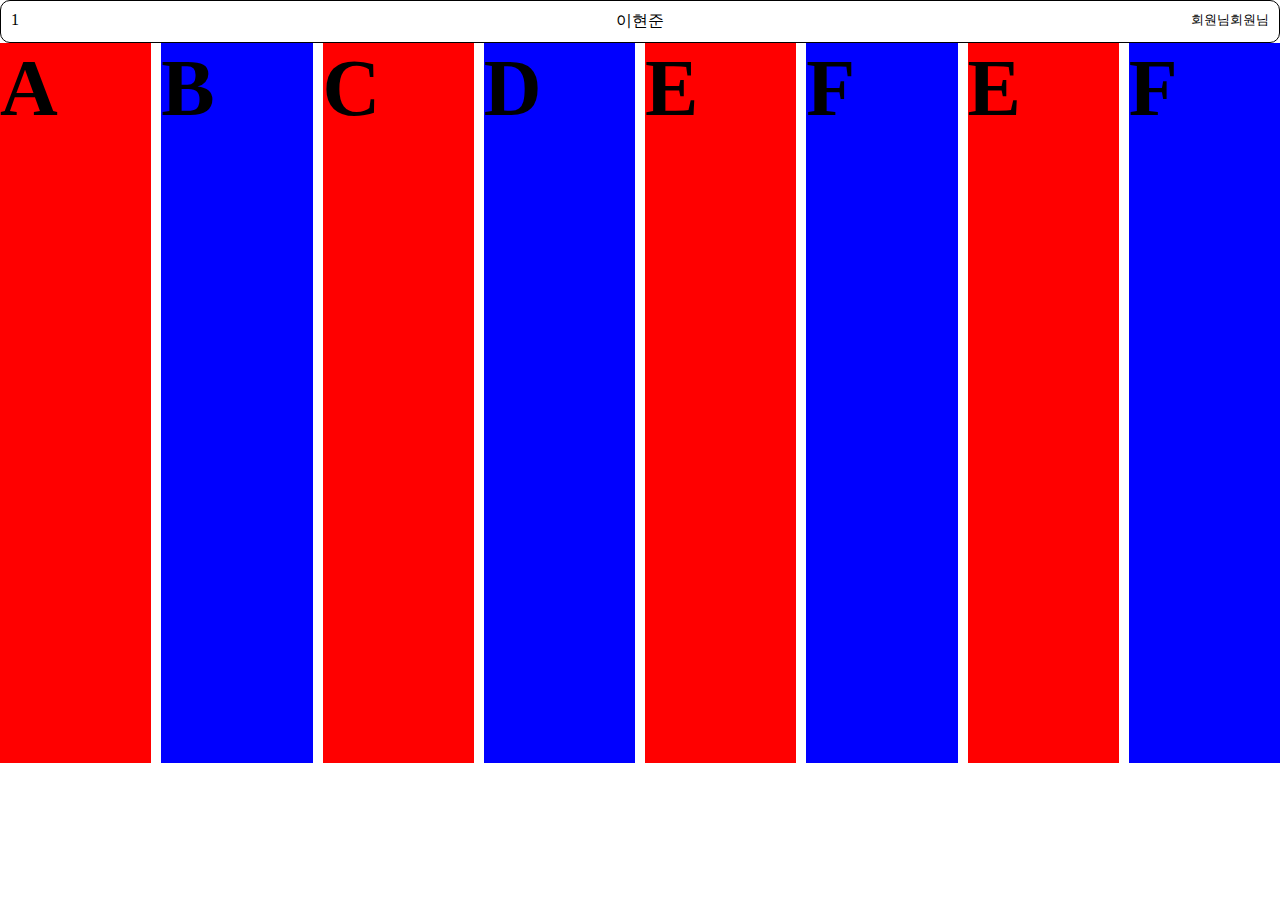
<file: 0804/index.html>
<!DOCTYPE html>
<html lang="ko">
  <head>
    <meta charset="UTF-8" />
    <meta name="viewport" content="width=device-width, initial-scale=1.0" />
    <title>Document</title>
    <style>
      * {
        margin: 0;
        padding: 0;
      }
      .card {
        border: 1px black solid;
        padding: 10px;
        border-radius: 10px;
      }
      .card-header {
        display: flex;
      }
      .flex-box {
        display: flex;
        width: 100dvw;
        height: 80dvh;
        box-sizing: border-box;
        flex-direction: row;
        gap: 10px;
        justify-content: center;
        flex-wrap: wrap;
      }

      .flex-item {
        /* width: 100px; */
        /* height: 100px; */
        width: 100px;
        font-size: 40px;
        flex: 1;
      }

      .red {
        background-color: red;
        /* flex-grow: 1; */
      }
      .blue {
        background-color: blue;
        /* height: 200px; */
      }
    </style>
  </head>
  <body>
    <div class="card">
      <div class="card-header">
        <div style="flex: 1"><span>1</span></div>
        <p>이현준</p>
        <div style="flex: 1; display: flex; justify-content: flex-end">
          <small>회원님</small>
          <small>회원님</small>
        </div>
      </div>
    </div>
    <div class="flex-box">
      <div class="red flex-item"><h1>A</h1></div>
      <div class="blue flex-item"><h1>B</h1></div>
      <div class="red flex-item"><h1>C</h1></div>
      <div class="blue flex-item"><h1>D</h1></div>
      <div class="red flex-item"><h1>E</h1></div>
      <div class="blue flex-item"><h1>F</h1></div>
      <div class="red flex-item"><h1>E</h1></div>
      <div class="blue flex-item"><h1>F</h1></div>
    </div>
  </body>
</html>
</file>
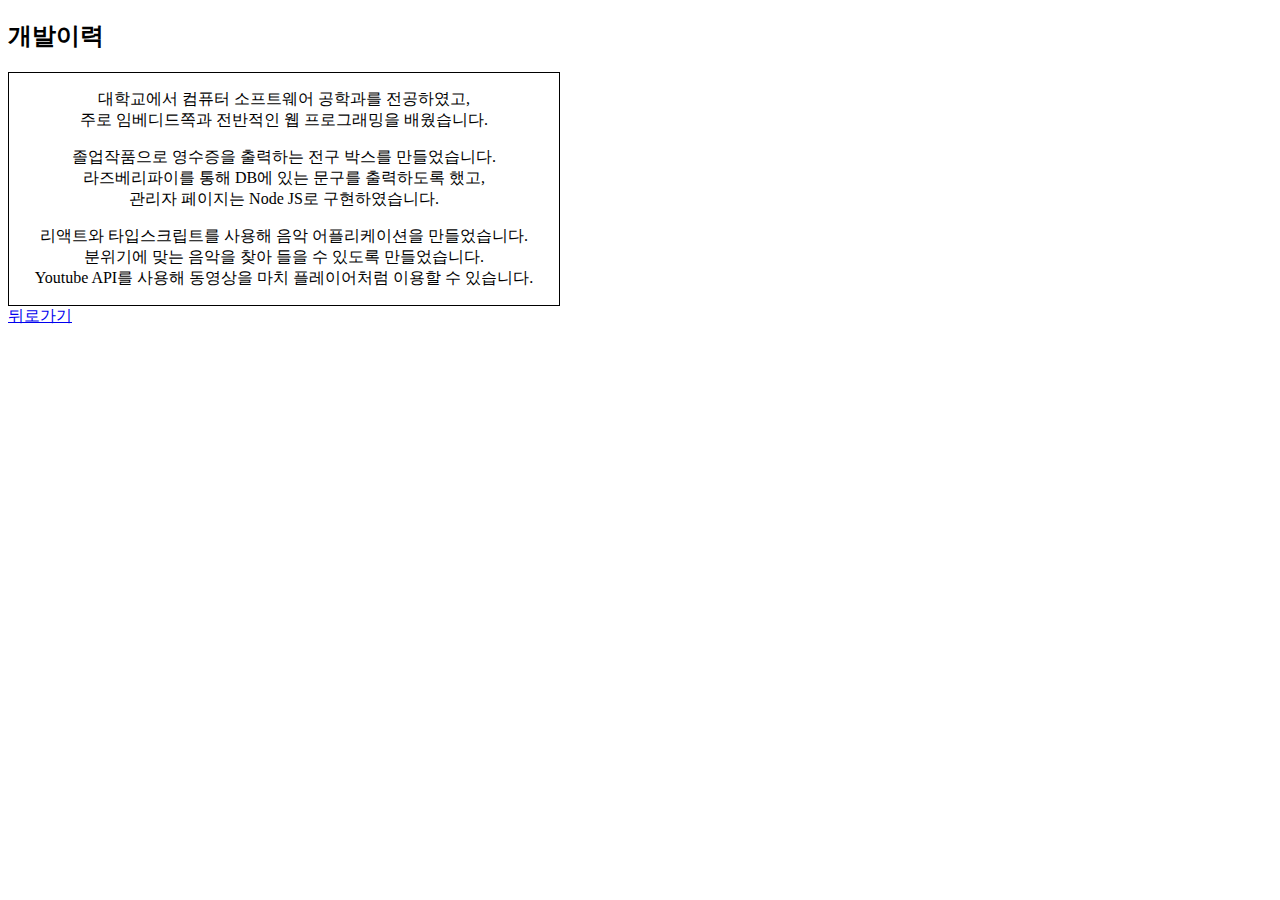
<file: history.html>
<!DOCTYPE html>
<html lang="ko">
  <head>
    <meta charset="UTF-8" />
    <meta name="viewport" content="width=device-width, initial-scale=1.0" />
    <title>개발이력</title>
  </head>
  <body>
    <header>
      <h2>개발이력</h2>
    </header>
    <div style="border: 1px black solid; width: 550px; text-align: center">
      <p>
        대학교에서 컴퓨터 소프트웨어 공학과를 전공하였고, <br />
        주로 임베디드쪽과 전반적인 웹 프로그래밍을 배웠습니다.
      </p>
      <p>
        졸업작품으로 영수증을 출력하는 전구 박스를 만들었습니다. <br />
        라즈베리파이를 통해 DB에 있는 문구를 출력하도록 했고, <br />
        관리자 페이지는 Node JS로 구현하였습니다.
      </p>
      <p>
        리액트와 타입스크립트를 사용해 음악 어플리케이션을 만들었습니다. <br />
        분위기에 맞는 음악을 찾아 들을 수 있도록 만들었습니다. <br />
        Youtube API를 사용해 동영상을 마치 플레이어처럼 이용할 수 있습니다.
        <br />
      </p>
    </div>
    <footer>
      <a href="./index.html">뒤로가기</a>
    </footer>
  </body>
</html>
</file>
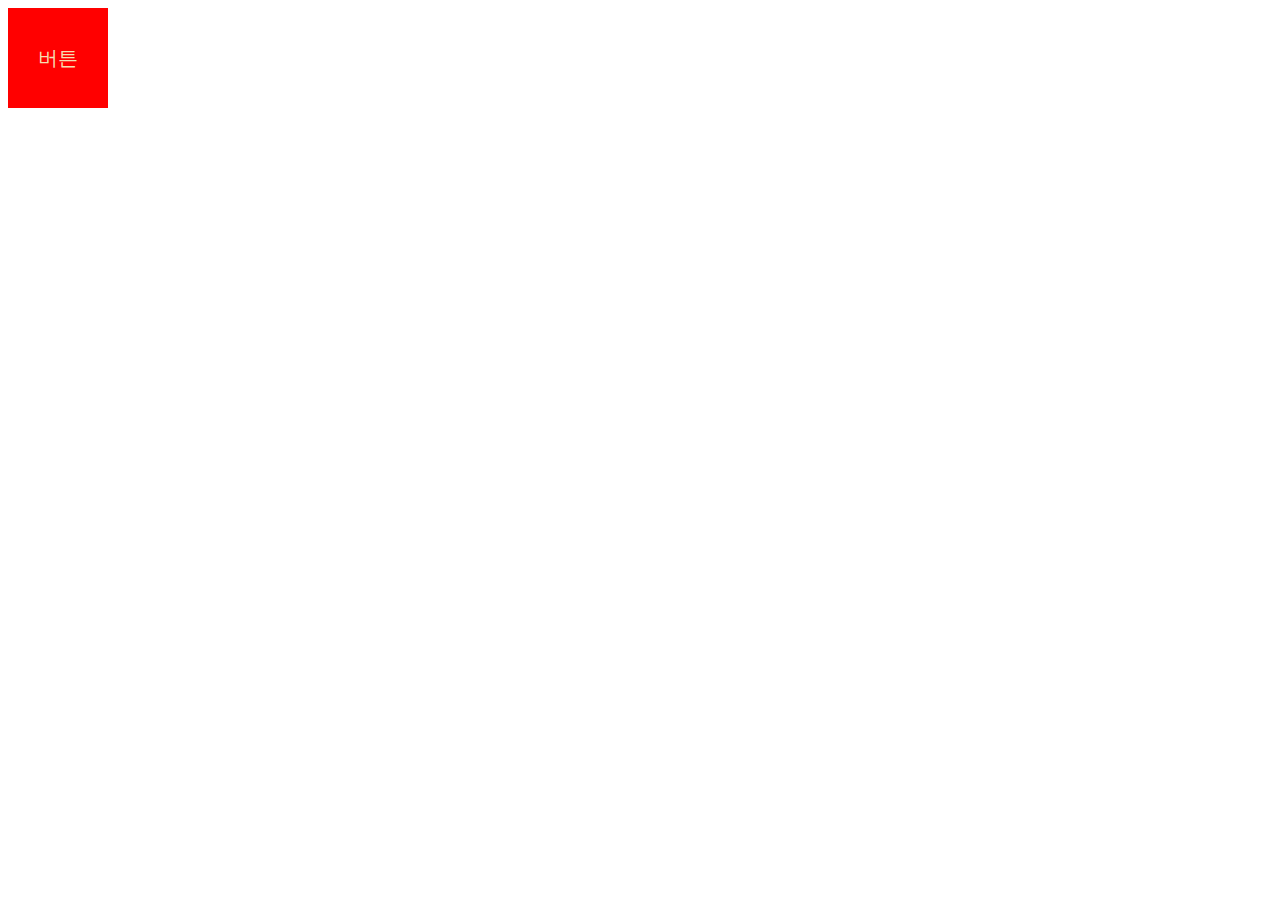
<file: 0804/animation.html>
<!DOCTYPE html>
<html lang="en">
  <head>
    <meta charset="UTF-8" />
    <meta name="viewport" content="width=device-width, initial-scale=1.0" />
    <title>Document</title>
    <style>
      button {
        width: 100px;
        height: 100px;
        border: none;
        outline: none;
        background-color: red;
        color: wheat;
        font-size: 20px;
      }
      button:hover {
        animation: animate-test 3s linear;
      }
      @keyframes animate-test {
        0% {
          /* background-color: red; */
          transform: rotate(0deg);
        }
        /* 25% {
          background-color: blue;
        }
        75% {
          background-color: green;
        } */
        100% {
          /* background-color: black; */
          transform: rotate(360deg);
        }
      }
    </style>
  </head>
  <body>
    <button>버튼</button>
  </body>
</html>
</file>
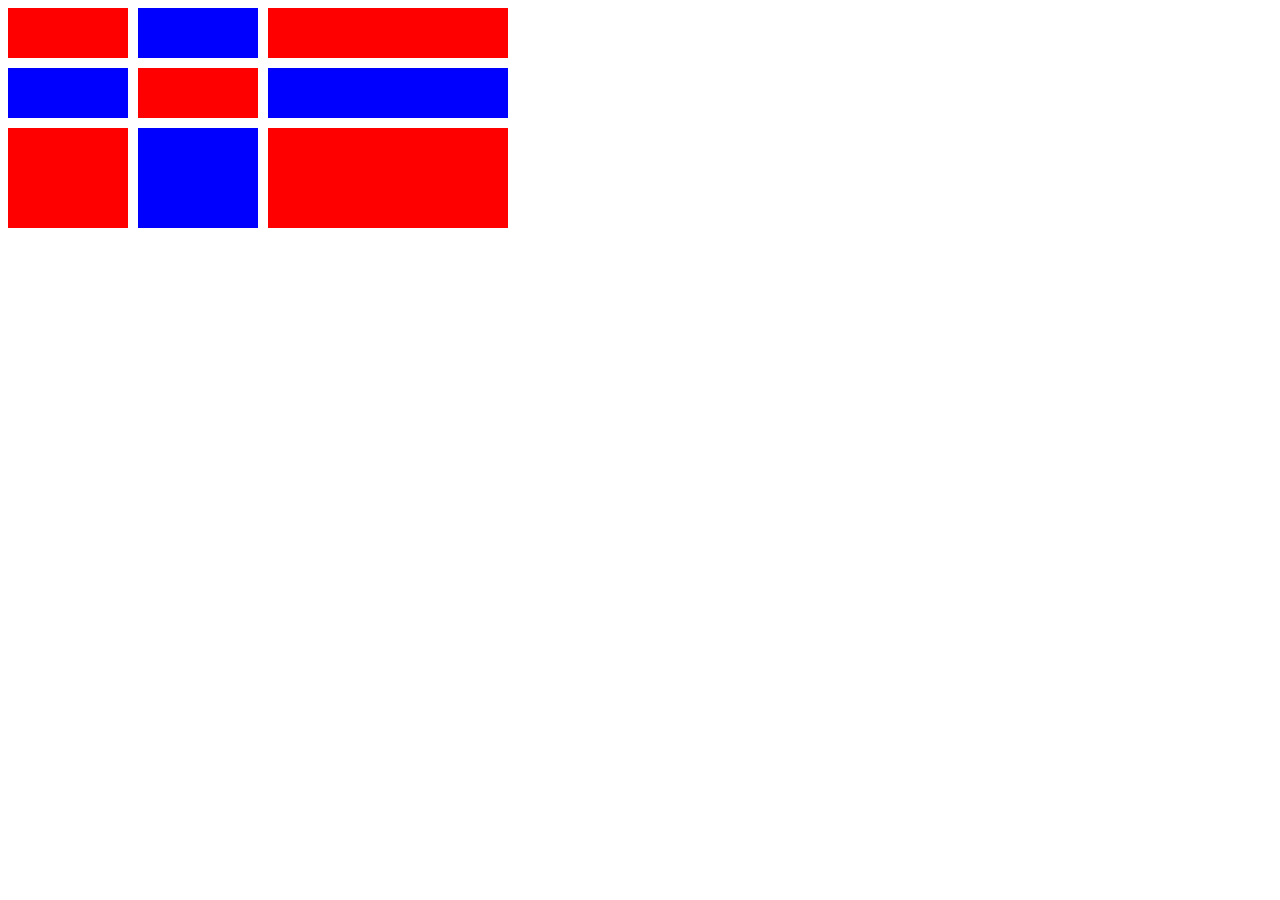
<file: 0804/grid.html>
<!DOCTYPE html>
<html lang="en">
  <head>
    <meta charset="UTF-8" />
    <meta name="viewport" content="width=device-width, initial-scale=1.0" />
    <title>grid</title>
    <style>
      .grid-box {
        display: grid;
        width: 500px;
        height: 500px;
        gap: 10px;
        grid-template-columns: repeat(2, 1fr) 2fr;
        grid-template-rows: repeat(2, 50px);
        grid-auto-rows: 100px;
      }

      .grid-box > div:nth-child(even) {
        background-color: blue;
      }
      .grid-box > div:nth-child(odd) {
        background-color: red;
      }
    </style>
  </head>
  <body>
    <div class="grid-box">
      <div></div>
      <div></div>
      <div></div>
      <div></div>
      <div></div>
      <div></div>
      <div></div>
      <div></div>
      <div></div>
    </div>
  </body>
</html>
</file>
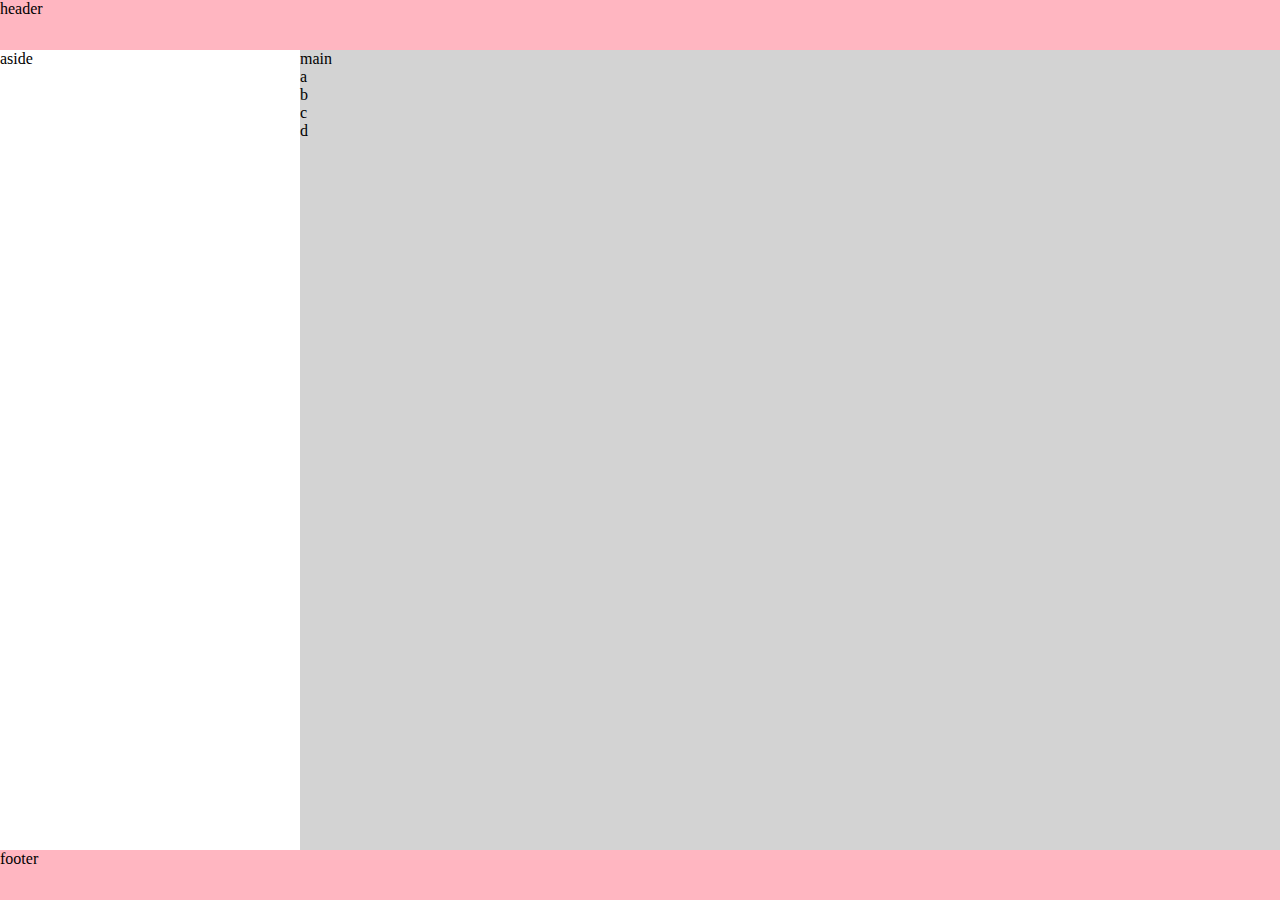
<file: 0804/layout.html>
<!DOCTYPE html>
<html lang="en">
  <head>
    <meta charset="UTF-8" />
    <meta name="viewport" content="width=device-width, initial-scale=1.0" />
    <title>layout</title>
    <style>
      * {
        margin: 0;
        padding: 0;
      }

      body {
        display: flex;
        flex-direction: row;
        flex-wrap: wrap;
      }
      aside {
        flex-basis: 300px;
        flex-grow: 0;
      }
      header,
      footer {
        width: 100%;
        height: 50px;
        background-color: lightpink;
      }
      main {
        background-color: lightgray;
        flex: 1;
        height: calc(100vh - 100px);
      }
      @media (max-width: 1024px) {
        aside {
          flex-basis: 100%;
        }
      }
      .flex-box {
        display: flex;
        justify-content: space-between;
      }

      .flex-box > div {
        width: 100px;
        height: 100px;
      }
      .flex-box > div:nth-child(even) {
        background-color: red;
      }
      .flex-box > div:nth-child(odd) {
        background-color: blue;
      }
    </style>
  </head>
  <body>
    <header>header</header>

    <aside>aside</aside>
    <main>
      main
      <div class="flex-box">a</div>
      <div class="flex-box">b</div>
      <div class="flex-box">c</div>
      <div class="flex-box">d</div>
    </main>

    <footer>footer</footer>
  </body>
</html>
</file>
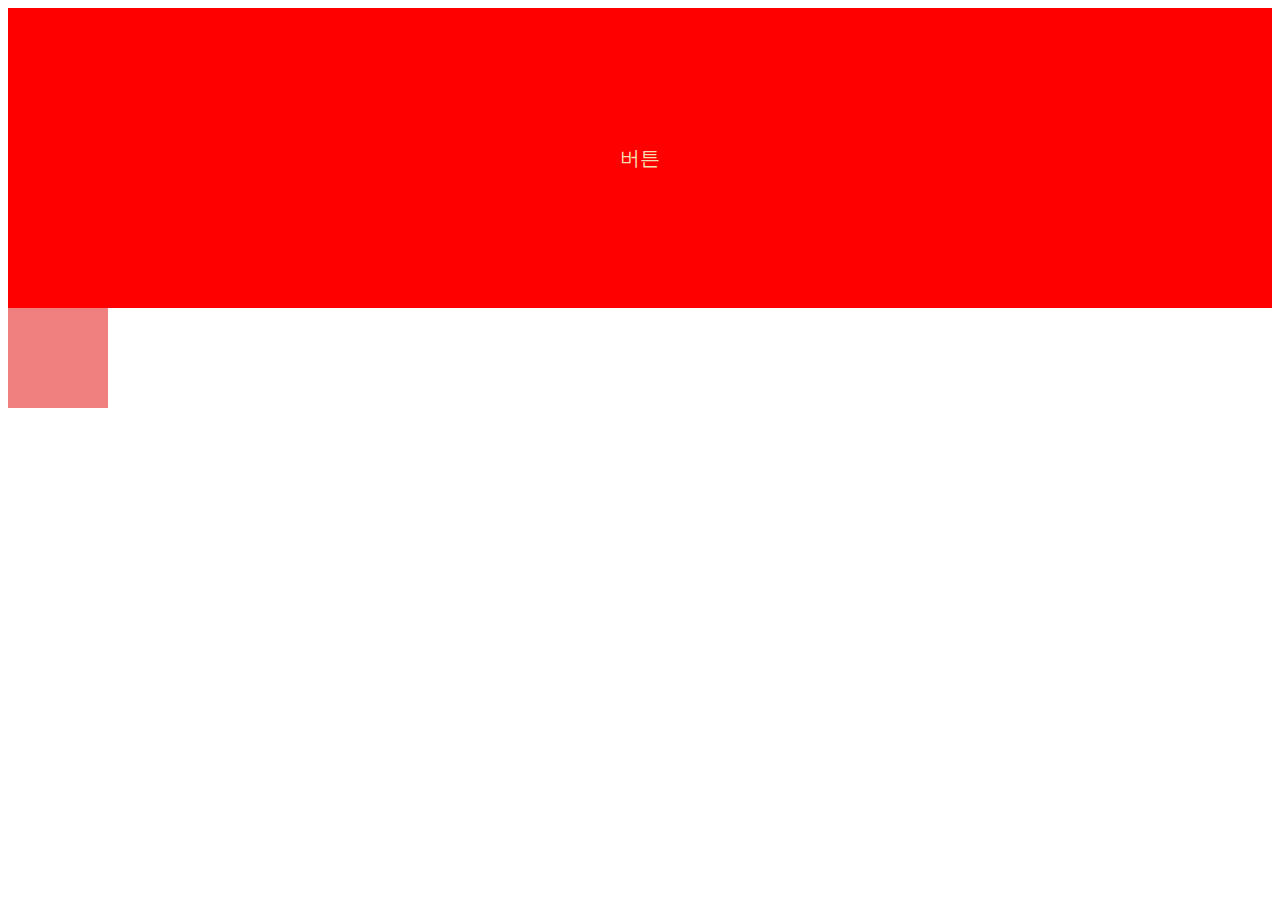
<file: 0804/transition.html>
<!DOCTYPE html>
<html lang="en">
  <head>
    <meta charset="UTF-8" />
    <meta name="viewport" content="width=device-width, initial-scale=1.0" />
    <title>Document</title>
    <style>
      button {
        width: 100%;
        height: 300px;
        border: none;
        outline: none;
        background-color: red;
        color: wheat;
        font-size: 20px;
        /* transition: all 1s ease; */
      }
      button:hover {
        background-color: blue;
        font-size: 40px;
        transform: translate(10px, 10px);
      }

      .card {
        width: 100px;
        height: 100px;
        background-color: lightcoral;
      }

      .card:hover {
        transform: rotateX(10deg) rotateY(10deg);
      }
    </style>
  </head>
  <body>
    <button>버튼</button>
    <div class="card"></div>
  </body>
</html>
</file>
